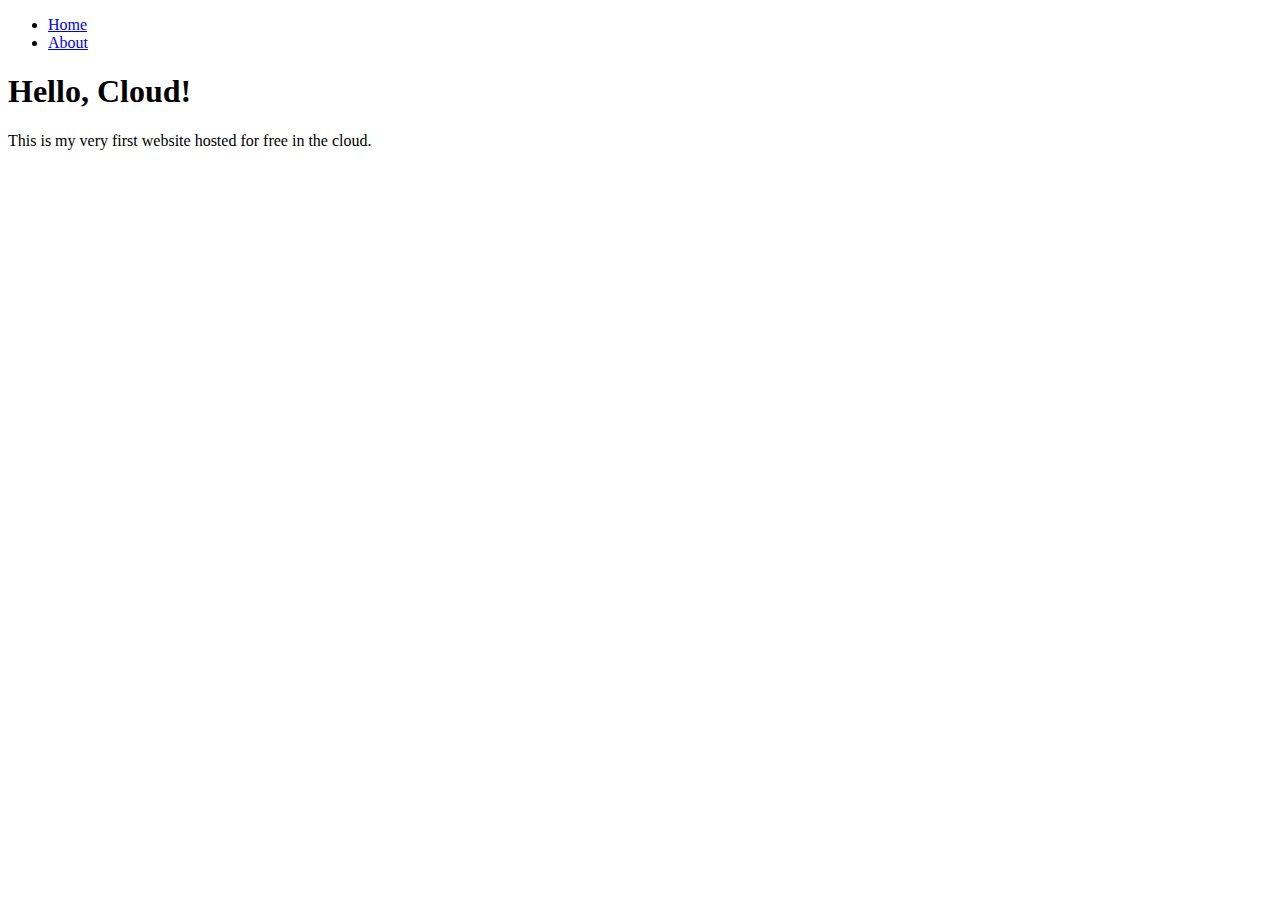
<file: Index.html>
<!DOCTYPE html>
<html>
    <header>
    <ul class= fun>
  <li><a href="Index.html">Home</a></li>
  <li><a href="About.html">About</a></li>
  </ul>
  </header>
<head>
<title>My First Cloud Website</title>
</head>
<body>
<h1>Hello, Cloud!</h1>
<p>This is my very first website hosted for free in the cloud.</p>
</body>
</html>
</file>
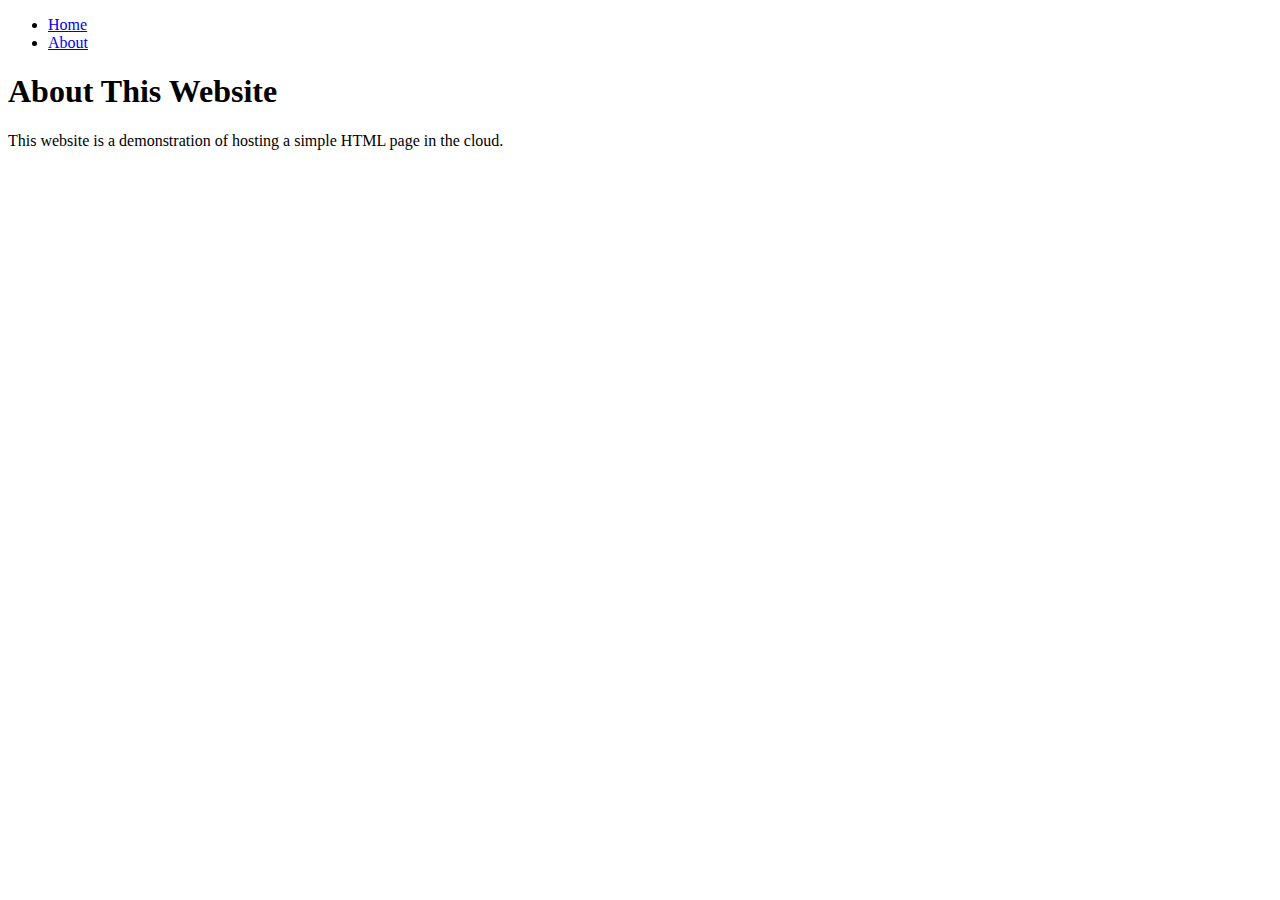
<file: About.html>
<!DOCTYPE html>
<html>
    <header>
     <ul class= fun>
  <li><a href="Index.html">Home</a></li>
  <li><a href="About.html">About</a></li>
  </ul>
  </header>
<head>
<title>It's About Time</title>
</head>
<body>
<h1>About This Website</h1>
<p>This website is a demonstration of hosting a simple HTML page in the cloud.</p>
</body>
</html>
</file>
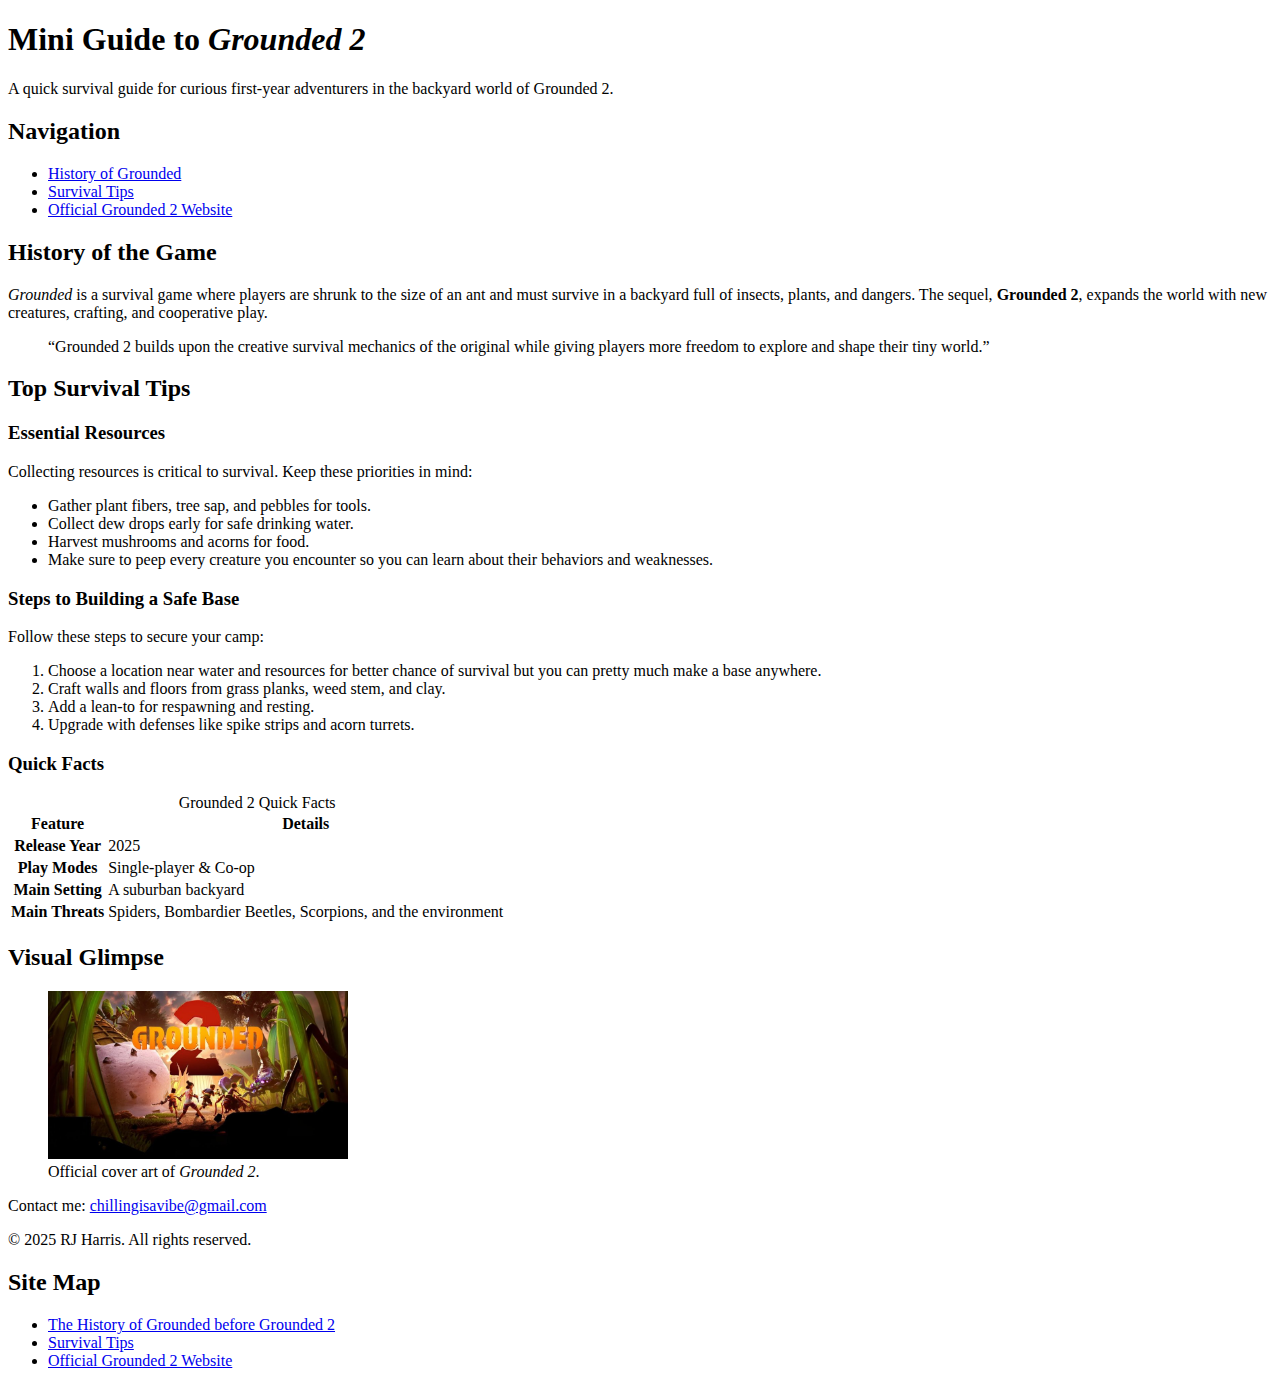
<file: Lab1.html>
<!DOCTYPE html>
<html lang="en">
<head>
  <meta charset="utf-8">
  <meta name="viewport" content="width=device-width, initial-scale=1">
  <title>Mini Guide to Grounded 2</title>
  <meta name="description" content="A beginner-friendly mini guide to Grounded 2, covering survival basics, history, tips, and resources.">
</head>
<body>

<header>
  <h1>Mini Guide to <em>Grounded 2</em></h1>
  <p>A quick survival guide for curious first-year adventurers in the backyard world of Grounded 2.</p>
</header>

<nav>
  <h2>Navigation</h2>
  <ul>
    <li><a href="#history">History of Grounded</a></li>
    <li><a href="#tips">Survival Tips</a></li>
    <li><a href="https://grounded2.obsidian.net/" title="Visit the official Grounded 2 website">Official Grounded 2 Website</a></li>
  </ul>
</nav>

<main>
  <section id="history">
    <h2>History of the Game</h2>
    <p><em>Grounded</em> is a survival game where players are shrunk to the size of an ant and must survive in a backyard full of insects, plants, and dangers. The sequel, <strong>Grounded 2</strong>, expands the world with new creatures, crafting, and cooperative play.</p>

    <blockquote cite="https://www.ign.com/articles/grounded-2-preview">
      “Grounded 2 builds upon the creative survival mechanics of the original while giving players more freedom to explore and shape their tiny world.” 
    </blockquote>
  </section>

  <section id="tips">
    <h2>Top Survival Tips</h2>
    <article>
      <h3>Essential Resources</h3>
      <p>Collecting resources is critical to survival. Keep these priorities in mind:</p>
      <ul>
        <li>Gather plant fibers, tree sap, and pebbles for tools.</li>
        <li>Collect dew drops early for safe drinking water.</li>
        <li>Harvest mushrooms and acorns for food.</li>
        <li>Make sure to peep every creature you encounter so you can learn about their behaviors and weaknesses.</li>
      </ul>
    </article>

    <article>
      <h3>Steps to Building a Safe Base</h3>
      <p>Follow these steps to secure your camp:</p>
      <ol>
        <li>Choose a location near water and resources for better chance of survival but you can pretty much make a base anywhere.</li>
        <li>Craft walls and floors from grass planks, weed stem, and clay.</li>
        <li>Add a lean-to for respawning and resting.</li>
        <li>Upgrade with defenses like spike strips and acorn turrets.</li>
      </ol>
    </article>

    <aside>
      <h3>Quick Facts</h3>
      <table>
        <caption>Grounded 2 Quick Facts</caption>
        <thead>
          <tr>
            <th scope="col">Feature</th>
            <th scope="col">Details</th>
          </tr>
        </thead>
        <tbody>
          <tr>
            <th scope="row">Release Year</th>
            <td>2025</td>
          </tr>
          <tr>
            <th scope="row">Play Modes</th>
            <td>Single-player & Co-op</td>
          </tr>
          <tr>
            <th scope="row">Main Setting</th>
            <td>A suburban backyard</td>
          </tr>
          <tr>
            <th scope="row">Main Threats</th>
            <td>Spiders, Bombardier Beetles, Scorpions, and the environment</td>
          </tr>
        </tbody>
      </table>
    </aside>
  </section>

  <section>
    <h2>Visual Glimpse</h2>
    <figure>
      <img src="grounded-2-key-art-889x500.jpg" alt="Cover art for the video game Grounded 2 showing tiny characters facing a giant mind controlled Scorpion and a Mantis" width="300">
      <figcaption>Official cover art of <em>Grounded 2</em>.</figcaption>
    </figure>
  </section>

</main>

<footer>
  <p>Contact me: <a href="mailto:chillingisavibe@gmail.com">chillingisavibe@gmail.com</a></p>
  <p>&copy; 2025 RJ Harris. All rights reserved.</p>
  <h2>Site Map</h2>
  <ul>
    <li><a href="https://grounded.fandom.com/wiki/Grounded">The History of Grounded before Grounded 2</a></li>
    <li><a href="https://hardcoregamer.com/grounded-2-tips-and-tricks/">Survival Tips</a></li>
    <li><a href="https://grounded2.obsidian.net/">Official Grounded 2 Website</a></li>
  </ul>
</footer>

</body>
</html>
</file>
